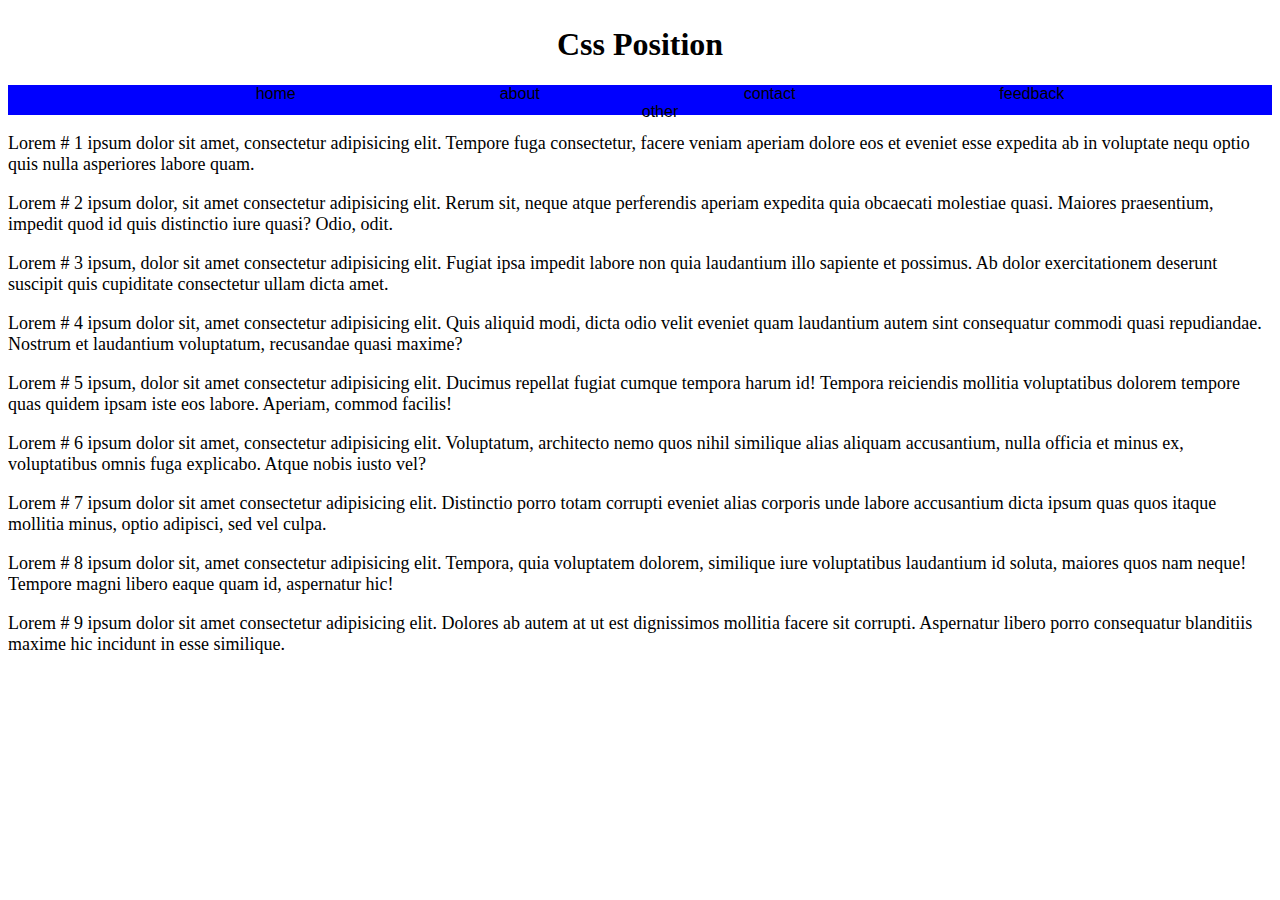
<file: abdul.html>
<!DOCTYPE html>
<html lang="en">

<head>
    <meta charset="UTF-8">
    <meta name="viewport" content="width=, initial-scale=1.0">
    <title>Document</title> <link rel="stylesheet" href="abdul.css">
</head>

<body>
    <h1>Css Position</h1>
    <ul>
        <li>home</li>
        <li>about</li>
        <li>contact</li>
        <li>feedback</li>
        <li>other</li>
    </ul>
    <p>Lorem # 1 ipsum dolor sit amet, consectetur adipisicing elit.
        Tempore fuga consectetur, facere veniam aperiam dolore eos
         et eveniet esse expedita ab in voluptate nequ optio quis
         nulla asperiores labore quam.</p>
    <p>Lorem # 2 ipsum dolor, sit amet consectetur adipisicing elit.
         Rerum sit, neque atque perferendis aperiam expedita  quia 
         obcaecati molestiae quasi. Maiores praesentium, impedit quod
          id quis distinctio iure quasi? Odio, odit.</p>
    <p>Lorem # 3 ipsum, dolor sit amet consectetur adipisicing elit.
         Fugiat ipsa impedit labore non quia laudantium illo sapiente 
         et possimus. Ab dolor exercitationem deserunt suscipit quis
          cupiditate consectetur ullam dicta amet.
    </p>
    <p>Lorem # 4 ipsum dolor sit, amet consectetur adipisicing elit.
         Quis aliquid modi, dicta odio velit eveniet quam laudantium
          autem sint consequatur commodi quasi repudiandae. Nostrum et
         laudantium voluptatum, recusandae quasi
        maxime?</p>
    <p>Lorem # 5 ipsum, dolor sit amet consectetur adipisicing elit.
         Ducimus repellat fugiat cumque tempora harum id! Tempora
         reiciendis mollitia voluptatibus dolorem tempore quas quidem
          ipsam iste eos labore. Aperiam, commod facilis!</p>
    <p>Lorem # 6 ipsum dolor sit amet, consectetur adipisicing elit.
         Voluptatum, architecto nemo quos nihil similique  alias
        aliquam accusantium, nulla officia et minus ex, voluptatibus
         omnis fuga explicabo. Atque nobis iusto vel?</p>
    <p>Lorem # 7 ipsum dolor sit amet consectetur adipisicing elit.
         Distinctio porro totam corrupti eveniet alias corporis
        unde labore accusantium dicta ipsum quas quos itaque mollitia
         minus, optio adipisci, sed vel culpa.</p>
    <p>Lorem # 8 ipsum dolor sit, amet consectetur adipisicing elit.
         Tempora, quia voluptatem dolorem, similique iure voluptatibus
          laudantium id soluta, maiores quos nam neque! Tempore magni 
          libero eaque quam id, aspernatur hic! </p>
    <p>Lorem # 9 ipsum dolor sit amet consectetur adipisicing elit.
         Dolores ab autem at ut est dignissimos mollitia facere  sit
          corrupti. Aspernatur libero porro consequatur blanditiis
           maxime hic incidunt in esse similique.</p>
</body>

</html>
</file>
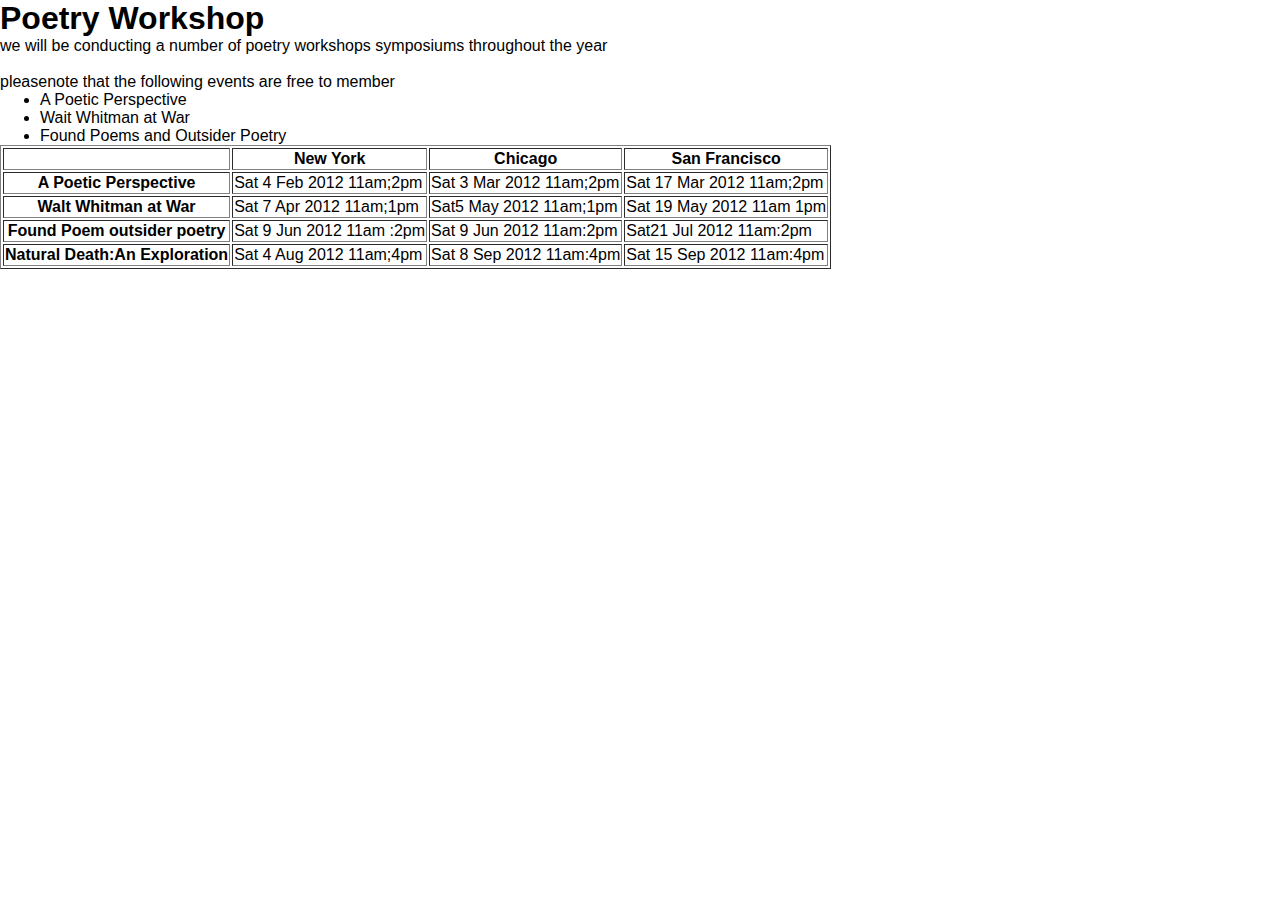
<file: samad.html>
<!DOCTYPE html>
<html lang="en">

<head>
    <meta charset="UTF-8">
    <meta name="viewport" content="width=device-width, initial-scale=1.0">
    <title>Document</title>
    <link rel="stylesheet" href="style.css">
</head>

<body>
    <div class="hassan">
        <h1>Poetry Workshop</h1>
    </div>
    <main>
        <p><span class="ali">we</span> will be conducting a number of poetry workshops symposiums throughout the year
        </p><br />
        <p><span class="ali">please</span>note that the following events are free to member</p>
    </main>
    <div>
        <ul>
            <li>A Poetic Perspective</li>
            <li>Wait Whitman at War</li>
            <li>Found Poems and Outsider Poetry</li>
        </ul>
    </div>

    </div>
    <table border="1px solids">
        <thead>
            <tr>
                <th></th>
                <th>New York</th>
                <th>Chicago</th>
                <th>San Francisco</th>
            </tr>
        </thead><tbody><tr><th>A Poetic Perspective</th><td>Sat 4 Feb 2012
            11am;2pm
        </td>
        <td>Sat 3 Mar 2012 11am;2pm</td>
        <td>Sat 17 Mar 2012 11am;2pm</td></tr><tr><th>Walt Whitman at War</th><td>Sat 7 Apr 2012 11am;1pm</td>
        <td>Sat5 May 2012 11am;1pm</td>
        <td>Sat 19 May 2012 11am 1pm</td></tr><tr><th>Found Poem outsider poetry</th><td>Sat 9 Jun 2012 11am :2pm</td>
        <td>Sat 9 Jun 2012 11am:2pm</td>
        <td>Sat21 Jul 2012 11am:2pm</td></tr><tr><th>Natural Death:An Exploration</th><td>Sat 4 Aug 2012 11am;4pm</td>
        <td>Sat 8 Sep 2012 11am:4pm</td>
        <td>Sat 15 Sep 2012 11am:4pm</td></tr></tbody>
</body>

</html>
</file>
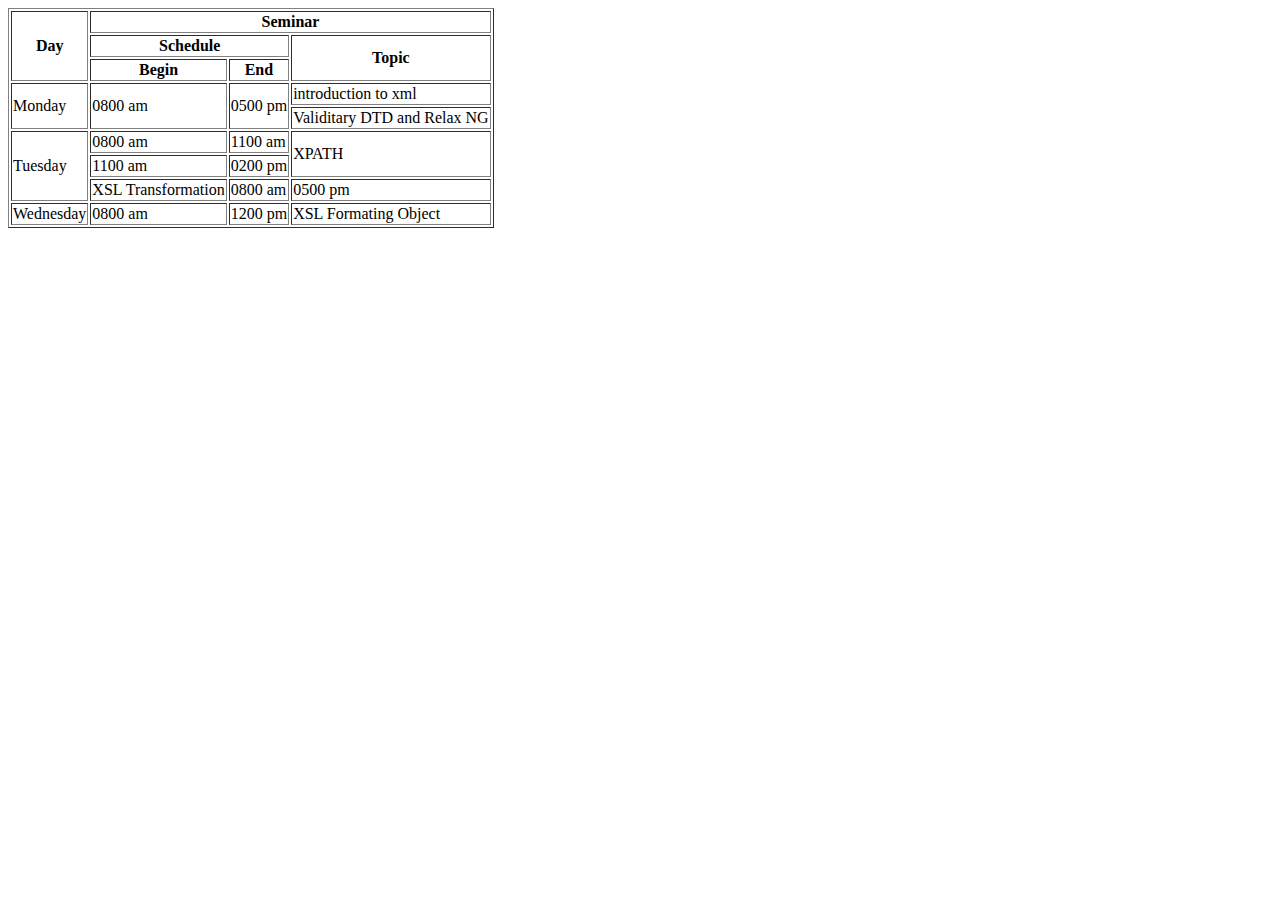
<file: table.html>
<!DOCTYPE html>
<html lang="en">

<head>
    <meta charset="UTF-8">
    <meta name="viewport" content="width=, initial-scale=1.0">
    <title>Document</title>
</head>

<body>
    <table border="1px">
        <tr>
            <th rowspan="3">Day</th>
            <th colspan="3">Seminar</th>
        </tr>
        <tr>
            <th colspan="2">Schedule</th>
            <th rowspan="2">Topic</th>
        </tr>
        <tr>
            <th>Begin</th>
            <th>End</th>
        </tr>
        <tr>
            <td rowspan="2">Monday</td>
            <td rowspan="2">0800 am</td>
            <td rowspan="2">0500 pm</td>
            <td>introduction to xml</td>
        </tr>
        <tr>
            <td>Validitary DTD and Relax NG</td>
        </tr>
        <tr>
            <td rowspan="3">Tuesday</td>
            <td>0800 am</td>
            <td>1100 am</td>
            <td rowspan="2">XPATH</td>
        </tr>
        <tr>
            <td>1100 am</td>
            <td>0200 pm</td>
        </tr>
        <tr>
        <td>XSL Transformation</td>
        
            <td>0800 am</td>
            <td>0500 pm</td>
        </tr>
        <tr>
            <td>Wednesday</td>
            <td>0800 am</td>
            <td>1200 pm</td>
            <td>XSL Formating Object</td>
        </tr>
    </table>


</body>

</html>
</file>
<file: abdul.css>
h1 {
    text-align: center;
    padding-top: 5px;
}

li {
    font-family: sans-serif;
    list-style: none;
    display: inline;
    padding: 100px;
    padding: 5px auto;
}

ul {
    text-align: center;
    background-color: blue;
    height: 30px;
    position: relative;
    ;
}

p {
    font-size: large;overflow: scroll;
}
</file>
<file: style.css>
* {
    margin: 0;
    padding: o;
    box-sizing: border-box;
    font-family: sans-serif;
}
.main{display: flex;
justify-content: center;
flex-wrap: wrap;
margin-top: 20px;}
.card{width: 20%;
background-color: gray;
margin: 30px;
border-radius: 5px;
height: 400px;
overflow: hidden;}
.img img{width: 100%;
flex-basis: 23%;}
.title{text-align: center;margin-top: 5px;}
.des{text-align: center;margin-top: 5px;}
button{margin-top: 30px;
margin-bottom: 30px;
border-radius: 5px;
cursor: pointer;}
 @media only screen and  (max-width:670px){.main{width: 75%;}
.card img{height: 250px;}
.title{font-size: 2rem;}
.des{font-size: 1.3rem;}}
</file>
